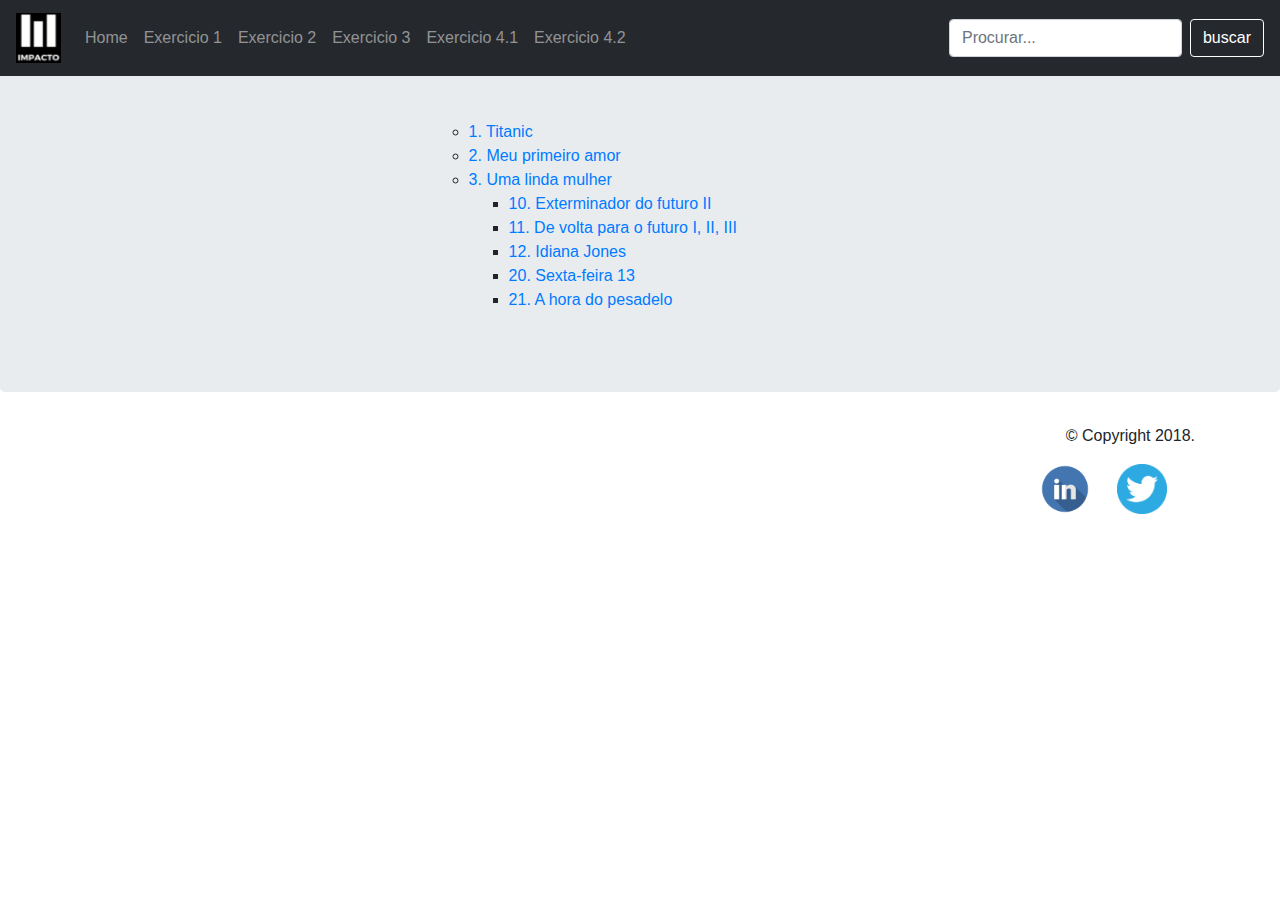
<file: Caique.html>
<!doctype html>
<html lang="pt-br">
  <head>
    <meta charset="utf-8">
    <meta name="viewport" content="width=device-width, initial-scale=1, shrink-to-fit=no">
    <meta name="description" content="">
    <meta name="author" content="">
    <title>AC 03 - Desenvolvimento de Sistemas</title>

    <!-- Bootstrap core CSS -->
    <link href="bootstrap.css" rel="stylesheet">

    <!-- Custom styles for this template -->
    <link href="jumbotron.css" rel="stylesheet">
  </head>

  <body>


    <nav class="navbar navbar-expand-sm navbar-dark fixed-top bg-dark"> <!-- Menu de navegação. -->
      <a class="navbar-brand" href="index.html">
        <img src="logoAC.png" height="50" width="45">
      </a>
      <button class="navbar-toggler" type="button" data-toggle="collapse" data-target="#navbarsExample03" aria-controls="navbarsExample03" aria-expanded="false" aria-label="Toggle navigation">
        <span class="navbar-toggler-icon"></span>
      </button>

      <div class="collapse navbar-collapse" id="navbarsExample03">
        <ul class="navbar-nav mr-auto menu">
          <li class="nav-item">
              <a class="nav-link" href="index.html">Home</a>
          </li>
          <li class="nav-item">
            <a class="nav-link" href="VITOR.html">Exercicio 1</a>
          </li>
          <li class="nav-item">
            <a class="nav-link" href="Caique.html">Exercicio 2</a>
          </li>
          <li class="nav-item">
            <a class="nav-link" href="Felipe.html">Exercicio 3</a>
          </li>
          <li class="nav-item">
            <a class="nav-link dropdown" href="marcelo.html">Exercicio 4.1</a>
          </li>
          <li class="nav-item">
            <a class="nav-link" href="FLAVIA.html">Exercicio 4.2</a>
          </li>
        </ul>
        <form class="form-inline my-2 my-lg-0">
          <input class="form-control mr-sm-2" type="text" placeholder="Procurar..." aria-label="Procurar">
          <button class="btn btn-outline-success my-2 my-sm-0" type="submit">buscar</button>
        </form>
      </div>
    </nav>
      

    <main role="main">

      <!-- Main jumbotron for a primary marketing message or call to action -->
      <div class="jumbotron">
        <div class="container">
          <div class="bloco">
            <!-- TRABALHAR AQUI -->
   <!----Caique---->
            <ul>
                <ul>
                <li><a href="">1. Titanic</a>
                <li><a href="">2. Meu primeiro amor</a>
                <li><a href="">3. Uma linda mulher</a>
                </ul>
            <ul>
                          <ul>
                                <li><a href="">10. Exterminador do futuro II</a>
                                <li><a href="">11. De volta para o futuro I, II, III</a>
                                <li><a href="">12. Idiana Jones </a>
                                <li><a href="">20. Sexta-feira 13</a>
                                <li><a href="">21. A hora do pesadelo</a>
                            </ul> 
            </div>
      </div> <!-- /container -->

    </main>

    <footer class="container">
      <p> © Copyright 2018.</p>
      <div>
                <figure>
                    <img src="twitter.png" width="50" height="50"/>   
                </figure>
            </a>
        </div>
        <div>
                <figure>
                    <img src="linkedin.png" width="50" height="50"/>   
                </figure>
            </a>
        </div>
    </footer>
  </body>
</html>
</file>
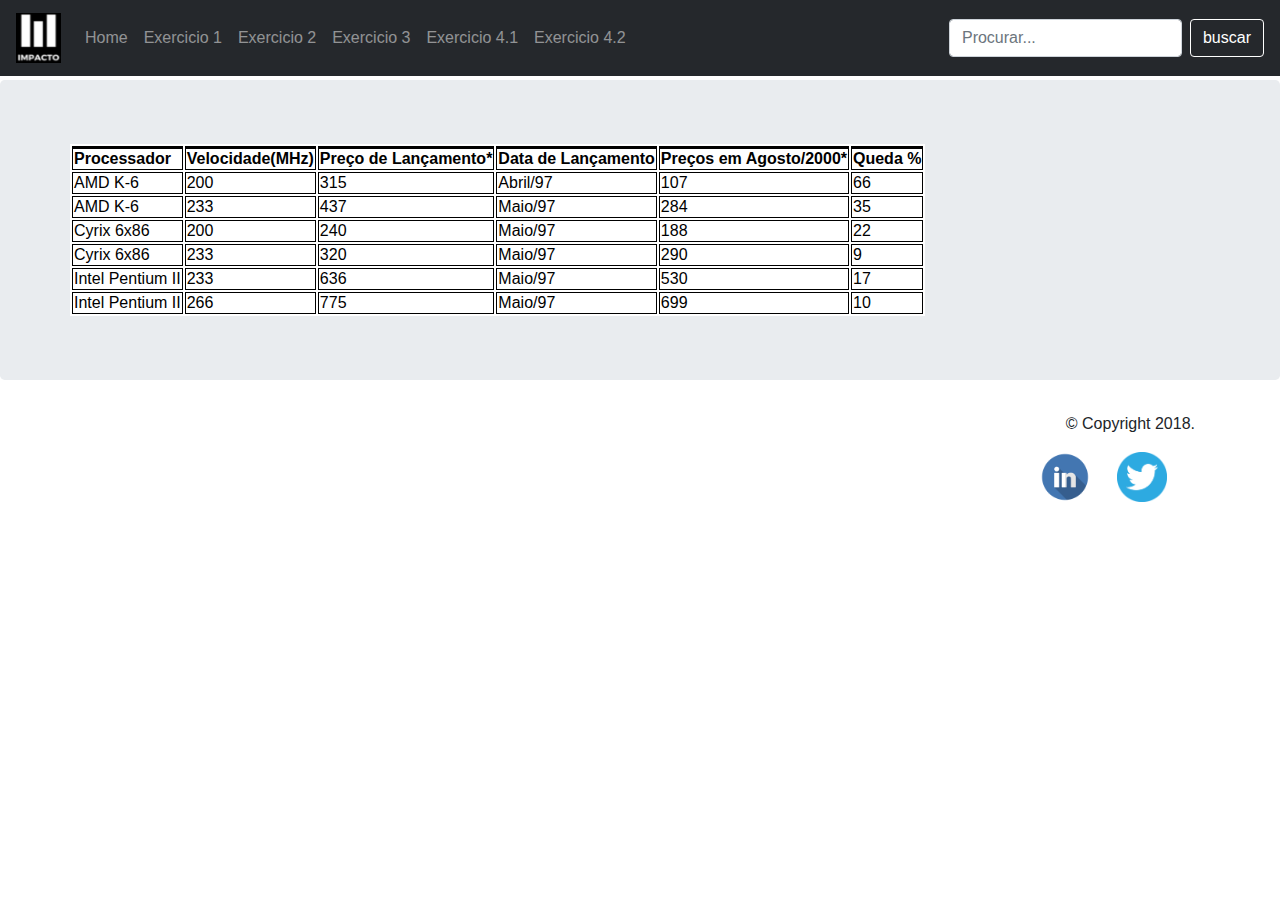
<file: FLAVIA.html>
teste
<!doctype html>
<html lang="pt-br">
  <head>
    <meta charset="utf-8">
    <meta name="viewport" content="width=device-width, initial-scale=1, shrink-to-fit=no">
    <meta name="description" content="">
    <meta name="author" content="">
    <title>AC 03 - Desenvolvimento de Sistemas</title>

    <!-- Bootstrap core CSS -->
    <link href="bootstrap.css" rel="stylesheet">

    <!-- Custom styles for this template -->
    <link href="jumbotron.css" rel="stylesheet">
  </head>

  <body>

  
    <nav class="navbar navbar-expand-sm navbar-dark fixed-top bg-dark"> <!-- Menu de navegação. -->
      <a class="navbar-brand" href="index.html">
        <img src="logoAC.png" height="50" width="45">
      </a>
      <button class="navbar-toggler" type="button" data-toggle="collapse" data-target="#navbarsExample03" aria-controls="navbarsExample03" aria-expanded="false" aria-label="Toggle navigation">
        <span class="navbar-toggler-icon"></span>
      </button>

      <div class="collapse navbar-collapse" id="navbarsExample03">
        <ul class="navbar-nav mr-auto menu">
          <li class="nav-item">
              <a class="nav-link" href="index.html">Home</a>
          </li>
          <li class="nav-item">
            <a class="nav-link" href="VITOR.html">Exercicio 1</a>
          </li>
          <li class="nav-item">
            <a class="nav-link" href="Caique.html">Exercicio 2</a>
          </li>
          <li class="nav-item">
            <a class="nav-link" href="Felipe.html">Exercicio 3</a>
          </li>
          <li class="nav-item">
            <a class="nav-link dropdown" href="marcelo.html">Exercicio 4.1</a>
          </li>
          <li class="nav-item">
            <a class="nav-link" href="FLAVIA.html">Exercicio 4.2</a>
          </li>
        </ul>
        <form class="form-inline my-2 my-lg-0">
          <input class="form-control mr-sm-2" type="text" placeholder="Procurar..." aria-label="Procurar">
          <button class="btn btn-outline-success my-2 my-sm-0" type="submit">buscar</button>
        </form>
      </div>
    </nav>
  
    <main role="main">
      <div class="jumbotron">
        <!-- Main jumbotron for a primary marketing message or call to action -->
        <div class="container">
          <!-- Example row of columns -->
          <div class="row">  
            <!-- TRABALHAR AQUI -->

            <div>
              <div class="tabela_flavia">
                  <table>
                      <tr>
                        <th>Processador</th>
                        <th>Velocidade(MHz)</th>
                        <th>Preço de Lançamento*</th>
                        <th>Data de Lançamento</th>
                        <th>Preços em Agosto/2000*</th>
                        <th>Queda %</th>
                      </tr>
                      <tr>
                        <td>AMD K-6</td>
                        <td>200</td>
                        <td>315</td>
                        <td>Abril/97</td>
                        <td>107</td>
                        <td>66</td>
                      </tr>
                      <tr>
                        <td>AMD K-6</td>
                        <td>233</td>
                        <td>437</td>
                        <td>Maio/97</td>
                        <td>284</td>
                        <td>35</td>
                      </tr>
                      <tr>
                        <td>Cyrix 6x86</td>
                        <td>200</td>
                        <td>240</td>
                        <td>Maio/97</td>
                        <td>188</td>
                        <td>22</td>
                      </tr>
                      <tr>
                        <td>Cyrix 6x86</td>
                        <td>233</td>
                        <td>320</td>
                        <td>Maio/97</td>
                        <td>290</td>
                        <td>9</td>
                      </tr>
                      <tr>
                        <td>Intel Pentium II </td>
                        <td>233</td>
                        <td>636</td>
                        <td>Maio/97</td>
                        <td>530</td>
                        <td>17</td>
                      </tr>
                      <tr>
                        <td>Intel Pentium II </td>
                        <td>266</td>
                        <td>775</td>
                        <td>Maio/97</td>
                        <td>699</td>
                        <td>10</td>
                      </tr>
                    </table>
              </div>
          </div>




          </div>      

        </div> <!-- /container -->
      </div>
    </main>

    <footer class="container">
      <p>© Copyright 2018.</p>
      <div>
                <figure>
                    <img src="twitter.png" width="50" height="50"/>   
                </figure>
            </a>
        </div>
        <div>
                <figure>
                    <img src="linkedin.png" width="50" height="50"/>   
                </figure>
            </a>
        </div>
    </footer>
  </body>
</html>
</file>
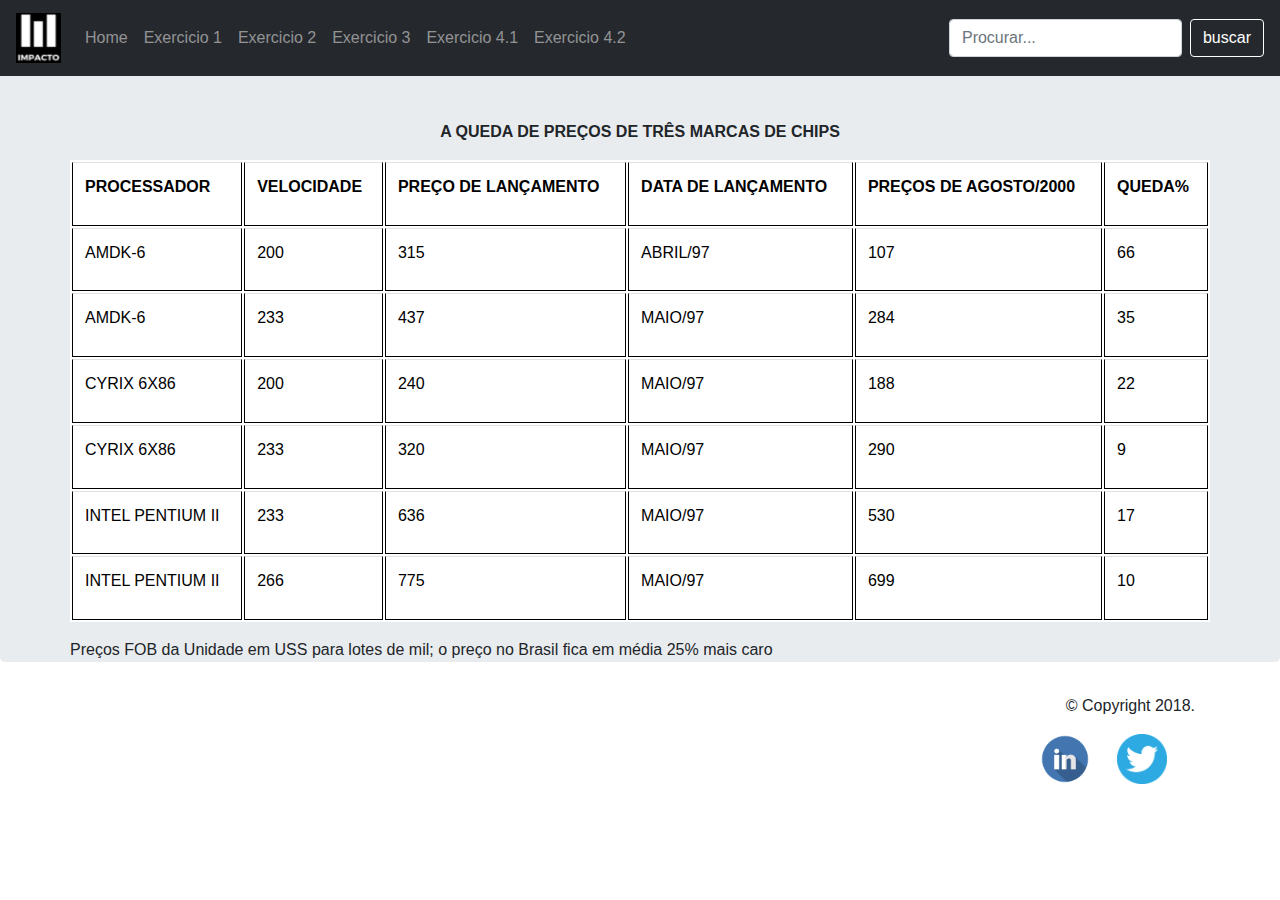
<file: marcelo.html>
<!doctype html>
<html lang="pt-br">
  <head>
    <meta charset="utf-8">
    <meta name="viewport" content="width=device-width, initial-scale=1, shrink-to-fit=no">
    <meta name="description" content="">
    <meta name="author" content="">
    <title>AC 03 - Desenvolvimento de Sistemas</title>

    <!-- Bootstrap core CSS -->
    <link href="bootstrap.css" rel="stylesheet">

    <!-- Custom styles for this template -->
    <link href="jumbotron.css" rel="stylesheet">
  </head>

  <body>

    <nav class="navbar navbar-expand-sm navbar-dark fixed-top bg-dark"> <!-- Menu de navegação. -->
      <a class="navbar-brand" href="index.html">
        <img src="logoAC.png" height="50" width="45">
      </a>
      <button class="navbar-toggler" type="button" data-toggle="collapse" data-target="#navbarsExample03" aria-controls="navbarsExample03" aria-expanded="false" aria-label="Toggle navigation">
        <span class="navbar-toggler-icon"></span>
      </button>

      <div class="collapse navbar-collapse" id="navbarsExample03">
        <ul class="navbar-nav mr-auto menu">
          <li class="nav-item">
              <a class="nav-link" href="index.html">Home</a>
          </li>
          <li class="nav-item">
            <a class="nav-link" href="VITOR.html">Exercicio 1</a>
          </li>
          <li class="nav-item">
            <a class="nav-link" href="Caique.html">Exercicio 2</a>
          </li>
          <li class="nav-item">
            <a class="nav-link" href="Felipe.html">Exercicio 3</a>
          </li>
          <li class="nav-item">
            <a class="nav-link dropdown" href="marcelo.html">Exercicio 4.1</a>
          </li>
          <li class="nav-item">
            <a class="nav-link" href="FLAVIA.html">Exercicio 4.2</a>
          </li>
        </ul>
        <form class="form-inline my-2 my-lg-0">
          <input class="form-control mr-sm-2" type="text" placeholder="Procurar..." aria-label="Procurar">
          <button class="btn btn-outline-success my-2 my-sm-0" type="submit">buscar</button>
        </form>
      </div>
    </nav>
    
    <main role="main">
     <div class="jumbotron">

      <!-- Main jumbotron for a primary marketing message or call to action -->
      <div class="container">
        <!-- Example row of columns -->
        <div class="row">  
          <!-- TRABALHAR AQUI -->
          
        <div class="table">
          <p align="center"><b>A QUEDA DE PREÇOS DE TRÊS MARCAS DE CHIPS</b></p>  
          <table class="table"> 
               
           
            <tr>
                <th>PROCESSADOR</th>
                <th>VELOCIDADE</th>
                <th>PREÇO DE LANÇAMENTO</th>
                <th>DATA DE LANÇAMENTO</th>
                <th>PREÇOS DE AGOSTO/2000</th>
                <th>QUEDA%</th>
            <tr>
                <td>AMDK-6</td>
                <td>200</td>
                <td>315</td>
                <td>ABRIL/97</td>
                <td>107</td>
                <td>66</td>
            </tr>
            <tr>
                <td>AMDK-6</td>
                <td>233</td>
                <td>437</td>
                <td>MAIO/97</td>
                <td>284</td>
                <td>35</td>
            </tr>
            <tr>
                <td>CYRIX 6X86</td>
                <td>200</td>
                <td>240</td>
                <td>MAIO/97</td>
                <td>188</td>
                <td>22</td>
            </tr>
            <tr>
                <td>CYRIX 6X86</td>
                <td>233</td>
                <td>320</td>
                <td>MAIO/97</td>
                <td>290</td>
                <td>9</td>
            </tr>
            <tr>
                <td>INTEL PENTIUM II</td>
                <td>233</td>
                <td>636</td>
                <td>MAIO/97</td>
                <td>530</td>
                <td>17</td>
            </tr>
            <tr>
                <td>INTEL PENTIUM II</td>
                <td>266</td>
                <td>775</td>
                <td>MAIO/97</td>
                <td>699</td>
                <td>10</td>
            </tr>
          </table>
          <p>Preços FOB da Unidade em USS para lotes de mil; o preço no Brasil fica em média 25% mais caro</p>
          </div>  
        </div>
      </div> <!-- /container -->
    </div>

  </main>
  <footer class="container">
      <p>© Copyright 2018.</p>
      <div>
                <figure>
                    <img src="twitter.png" width="50" height="50"/>   
                </figure>
            </a>
        </div>
        <div>
                <figure>
                    <img src="linkedin.png" width="50" height="50"/>   
                </figure>
            </a>
        </div>
    </footer>
    
  </body>
</html>
</file>
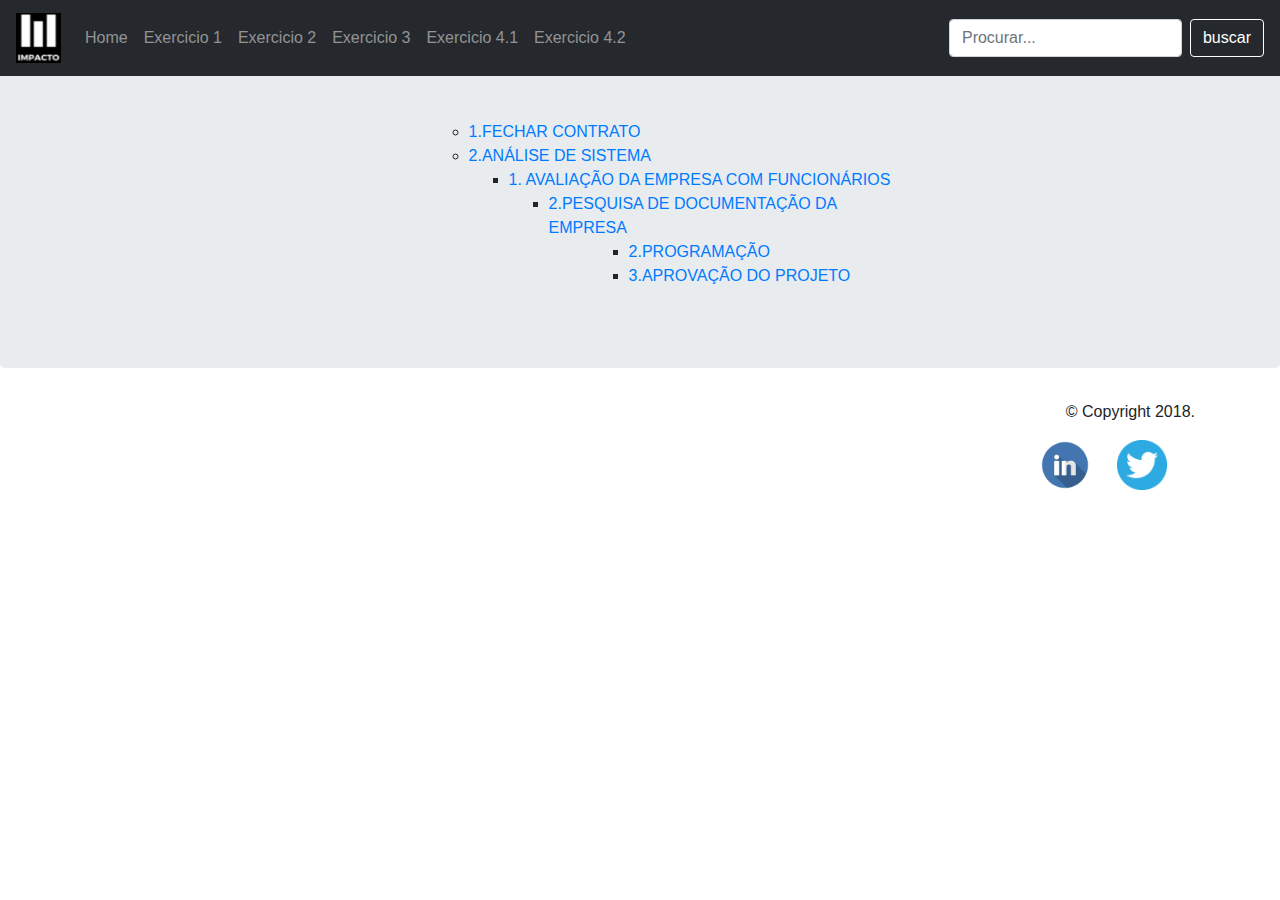
<file: VITOR.html>
<!doctype html>
<html lang="pt-br">
  <head>
    <meta charset="utf-8">
    <meta name="viewport" content="width=device-width, initial-scale=1, shrink-to-fit=no">
    <meta name="description" content="">
    <meta name="author" content="">
    <title>AC 03 - Desenvolvimento de Sistemas</title>

    <!-- Bootstrap core CSS -->
    <link href="bootstrap.css" rel="stylesheet">

    <!-- Custom styles for this template -->
    <link href="jumbotron.css" rel="stylesheet">
  </head>

  <body>


    <nav class="navbar navbar-expand-sm navbar-dark fixed-top bg-dark"> <!-- Menu de navegação. -->
      <a class="navbar-brand" href="index.html">
        <img src="logoAC.png" height="50" width="45">
      </a>
      <button class="navbar-toggler" type="button" data-toggle="collapse" data-target="#navbarsExample03" aria-controls="navbarsExample03" aria-expanded="false" aria-label="Toggle navigation">
        <span class="navbar-toggler-icon"></span>
      </button>

      <div class="collapse navbar-collapse" id="navbarsExample03">
        <ul class="navbar-nav mr-auto menu">
          <li class="nav-item">
              <a class="nav-link" href="index.html">Home</a>
          </li>
          <li class="nav-item">
            <a class="nav-link" href="VITOR.html">Exercicio 1</a>
          </li>
          <li class="nav-item">
            <a class="nav-link" href="Caique.html">Exercicio 2</a>
          </li>
          <li class="nav-item">
            <a class="nav-link" href="Felipe.html">Exercicio 3</a>
          </li>
          <li class="nav-item">
            <a class="nav-link dropdown" href="marcelo.html">Exercicio 4.1</a>
          </li>
          <li class="nav-item">
            <a class="nav-link" href="FLAVIA.html">Exercicio 4.2</a>
          </li>
        </ul>
        <form class="form-inline my-2 my-lg-0">
          <input class="form-control mr-sm-2" type="text" placeholder="Procurar..." aria-label="Procurar">
          <button class="btn btn-outline-success my-2 my-sm-0" type="submit">buscar</button>
        </form>
      </div>
    </nav>  

    <main role="main">

      <!-- Main jumbotron for a primary marketing message or call to action -->
      <div class="jumbotron">
        <div class="container">
          <div class="bloco">
            <!-- TRABALHAR AQUI -->
            <ul>
                <ul>
                  <li><a href="">1.FECHAR CONTRATO</a>
                  <li><a href="">2.ANÁLISE DE SISTEMA</a>
                </ul>
                <ul>
                             <ul>
                              <li><a href="">1.  AVALIAÇÃO DA EMPRESA COM FUNCIONÁRIOS</a>
                            </ul>
                 <ul>
                                 <ul>
                                   <li><a href="">2.PESQUISA DE DOCUMENTAÇÃO DA EMPRESA</a>	
                                </ul>
                  <ul>
                                
                  <ul>                
                    <ul>
                    <li><a href="">2.PROGRAMAÇÃO</a>
                    <li><a href="">3.APROVAÇÃO DO PROJETO </a>
                    </ul>
                 
          </div>
      </div> <!-- /container -->

    </main>

    <footer class="container">
      <p> © Copyright 2018.</p>
      <div>
                <figure>
                    <img src="twitter.png" width="50" height="50"/>   
                </figure>
            </a>
        </div>
        <div>
                <figure>
                    <img src="linkedin.png" width="50" height="50"/>   
                </figure>
            </a>
        </div>
    </footer>
  </body>
</html>
</file>
<file: jumbotron.css>
/* Move down content because we have a fixed navbar that is 3.5rem tall */
body {
  padding-top: 3.5rem;
}
</file>
